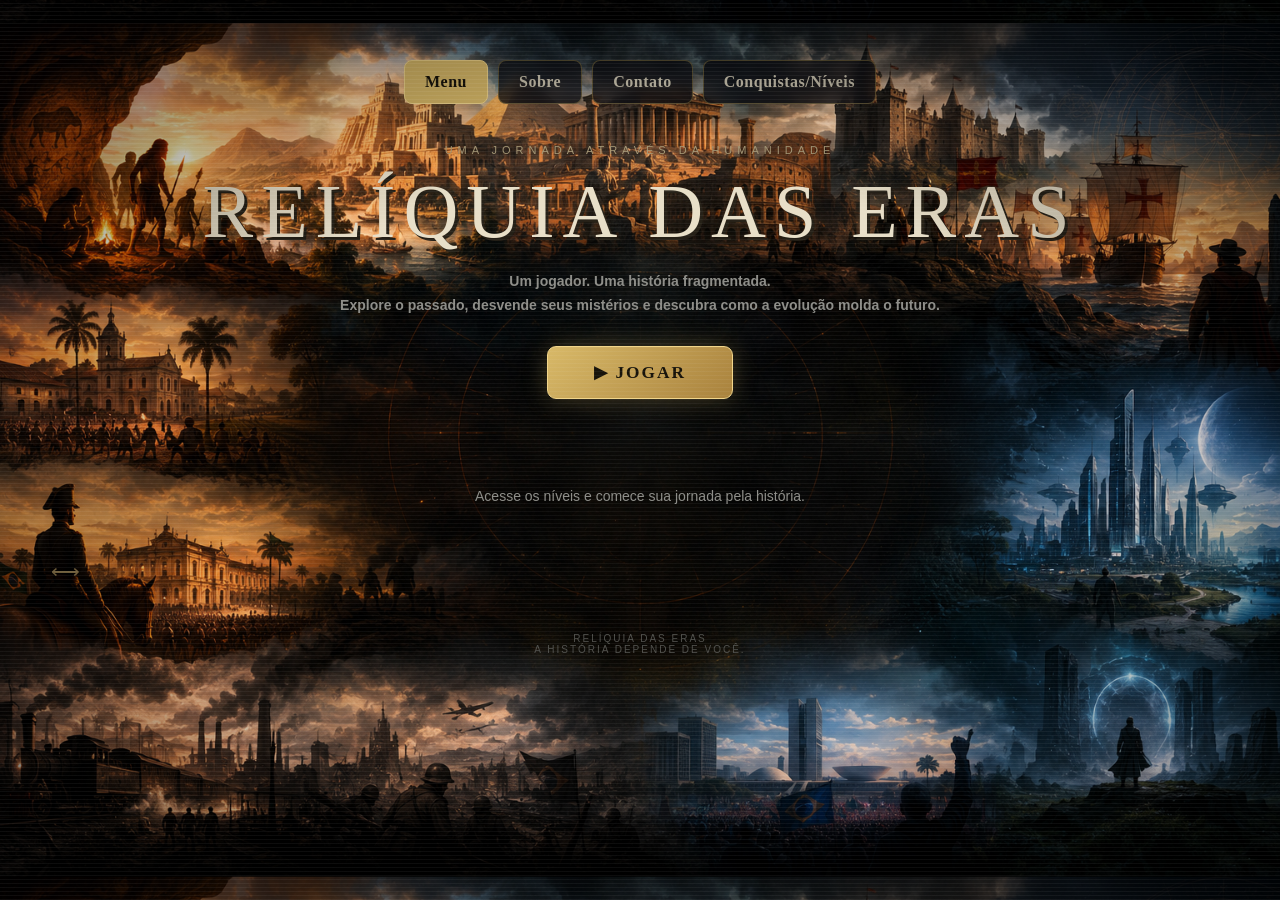
<file: Gabriel Nass e Ântoni/index.html>
<!DOCTYPE html>
<html lang="pt-BR">

<head>

    <meta charset="UTF-8">

    <meta name="viewport" content="width=device-width, initial-scale=1.0">

    <title>RELÍQUIA DAS ERAS</title>

    <link rel="stylesheet" href="neymarcss.css">

</head>


<body>

    <main class="menu">

        <!-- =================================================
             ABAS PRINCIPAIS
        ================================================== -->
        <nav class="abas" aria-label="Navegação principal">
            <button class="aba ativa" type="button" data-aba="menu" aria-selected="true">
                Menu
            </button>
            <button class="aba" type="button" data-aba="sobre" aria-selected="false">
                Sobre
            </button>
            <button class="aba" type="button" data-aba="contato" aria-selected="false">
                Contato
            </button>
            <button class="aba" type="button" data-aba="conquistas" aria-selected="false">
                Conquistas/Níveis
            </button>
        </nav>

        <style>
            /* Abas do menu */
            .abas {
                display: flex;
                justify-content: center;
                align-items: center;
                flex-wrap: wrap;
                gap: 10px;
                margin: 0 auto 30px;
                padding: 10px;
                position: relative;
                z-index: 10;
            }

            .aba {
                appearance: none;
                border: 1px solid rgba(210, 178, 92, 0.35);
                background: rgba(12, 14, 18, 0.78);
                color: #c9c2ae;
                padding: 12px 20px;
                border-radius: 8px;
                font: inherit;
                font-weight: 700;
                letter-spacing: 0.5px;
                cursor: pointer;
                transition: 0.25s ease;
                backdrop-filter: blur(6px);
            }

            .aba:hover {
                color: #f1d58a;
                border-color: rgba(241, 213, 138, 0.75);
                transform: translateY(-2px);
            }

            .aba.ativa {
                color: #17130a;
                background: #d8b968;
                border-color: #f1d58a;
                box-shadow: 0 0 18px rgba(216, 185, 104, 0.25);
            }

            .aba:focus-visible {
                outline: 2px solid #f1d58a;
                outline-offset: 3px;
            }

            .area-jogar {
                text-align: center;
                margin: 28px auto 10px;
            }

            .botao-jogar {
                appearance: none;
                border: 1px solid #f1d58a;
                background: linear-gradient(135deg, #d8b968, #a9823d);
                color: #17130a;
                padding: 15px 46px;
                border-radius: 9px;
                font: inherit;
                font-size: 1.08rem;
                font-weight: 900;
                letter-spacing: 2px;
                cursor: pointer;
                box-shadow: 0 0 24px rgba(216, 185, 104, 0.28);
                transition: transform 0.25s ease, box-shadow 0.25s ease;
            }

            .botao-jogar:hover {
                transform: translateY(-3px) scale(1.02);
                box-shadow: 0 8px 30px rgba(216, 185, 104, 0.4);
            }

            .botao-jogar:focus-visible {
                outline: 2px solid #fff0b5;
                outline-offset: 4px;
            }

            .instrucao-jogar {
                margin-top: 10px;
                color: #aaa79c;
                font-size: 0.9rem;
            }

            .fase.jogo-atual {
                outline: 2px solid #e4c77d;
                outline-offset: 5px;
                box-shadow: 0 0 28px rgba(228, 199, 125, 0.25);
            }

            .painel-aba {
                animation: aparecerAba 0.25s ease;
            }

            .painel-informativo {
                max-width: 900px;
                margin: 0 auto 40px;
                padding: 32px;
                border: 1px solid rgba(210, 178, 92, 0.28);
                border-radius: 14px;
                background: rgba(12, 14, 18, 0.82);
                color: #d8d3c8;
                line-height: 1.7;
                box-shadow: 0 12px 35px rgba(0, 0, 0, 0.25);
            }

            .painel-informativo h2 {
                margin-bottom: 14px;
                color: #e4c77d;
            }

            .painel-informativo p {
                margin-bottom: 12px;
            }

            .lista-conquistas {
                display: grid;
                grid-template-columns: repeat(2, minmax(0, 1fr));
                gap: 14px;
                margin-top: 22px;
            }

            .conquista {
                padding: 16px;
                border: 1px solid rgba(210, 178, 92, 0.2);
                border-radius: 10px;
                background: rgba(255, 255, 255, 0.035);
            }

            .conquista strong {
                display: block;
                color: #e4c77d;
                margin-bottom: 5px;
            }

            @keyframes aparecerAba {
                from {
                    opacity: 0;
                    transform: translateY(6px);
                }
                to {
                    opacity: 1;
                    transform: translateY(0);
                }
            }

            @media (max-width: 600px) {
                .abas {
                    gap: 7px;
                    margin-bottom: 22px;
                }

                .aba {
                    padding: 10px 13px;
                    font-size: 0.9rem;
                }

                .lista-conquistas {
                    grid-template-columns: 1fr;
                }

                .painel-informativo {
                    padding: 22px;
                }

                .botao-jogar {
                    width: min(100%, 280px);
                    padding: 14px 25px;
                }
            }

            @media (prefers-reduced-motion: reduce) {
                .painel-aba,
                .aba {
                    animation: none;
                    transition: none;
                }
            }
        </style>


        <section id="painel-menu" class="painel-aba" data-painel="menu">

        <!-- =================================================
             CABEÇALHO
        ================================================== -->

        <header class="titulo">

            <div class="subtitulo">
                Uma jornada através da humanidade
            </div>

            <h1>
                RELÍQUIA DAS ERAS
            </h1>

            <p>
              <b>  Um jogador. Uma história fragmentada.<br>
Explore o passado, desvende seus mistérios e descubra como a     evolução molda o futuro.
            </b></p>

            <div class="area-jogar">
                <button id="botao-jogar" class="botao-jogar" type="button">
                    ▶ JOGAR
                </button>
                <p class="instrucao-jogar">
                   <br><br><br> Acesse os níveis e comece sua jornada pela história.
                </p>
            </div>

        </header>

            <!-- CONEXÃO -->

            <div class="conexao">
                ⟷
            </div>



        </section>



        <!-- =================================================
             LINHA DO TEMPO
        ================================================== -->

        



        <!-- =================================================
             RODAPÉ
        ================================================== -->

        <footer>

            RELÍQUIA DAS ERAS
            <br>
            A história depende de você.
            

        </footer>

        </section>



        <!-- =================================================
             ABA SOBRE
        ================================================== -->
        <section id="painel-sobre" class="painel-aba painel-informativo" data-painel="sobre" hidden>

            <h2>Sobre o Jogo</h2>
            <p>
                <strong>RELÍQUIA DAS ERAS</strong> é uma jornada através da humanidade.
                Um jogador explora diferentes momentos da história enquanto
                conecta passado e futuro.
            </p>
            
            <p>
                O objetivo é reconstruir a memória da humanidade por meio das
                descobertas feitas ao longo das fases, desde a Pré-História
                até o Futuro.
            </p>
            <p>
                Cada fase representa um período ou transformação importante,
                criando uma linha do tempo que conecta diferentes sociedades,
                tecnologias e acontecimentos.
            </p>

            <h2>Sobre o Projeto</h2>
            <p>&nbsp;&nbsp;&nbsp;&nbsp;&nbsp;&nbsp;&nbsp;&nbsp;A ideia do projeto surgiu de pesquisas e conversas com os professores, em busca de um tema relevante e educativo. 
                Por meio de uma pesquisa com estudantes e professores do IFSC Câmpus Chapecó, percebemos que muitos estudantes têm dificuldade nos conteúdos de História. 
                A pesquisa também permitiu identificar os temas considerados mais difíceis pelos participantes, conforme apresentado no gráfico a seguir:
            </p>
            <img src="gráficopesquisa.png" alt="Gráfico da nossa pesquisa" width="100%">
            <p>
                &nbsp;&nbsp;&nbsp;&nbsp;&nbsp;&nbsp;&nbsp;&nbsp;A partir desse diagnóstico, decidimos criar um jogo que percorre os principais acontecimentos da história da humanidade e torna o aprendizado 
                mais dinâmico, interativo e interessante. Queremos despertar a curiosidade dos jogadores e ajudá-los a entender os processos que formaram a sociedade atual.
            <br>&nbsp;&nbsp;&nbsp;&nbsp;&nbsp;&nbsp;&nbsp;&nbsp;O jogo também responde à proposta da Oficina de Integração II, que tem como eixo <b>Trabalho, Tecnologia e Poder</b>. Ao avançar pelas eras, o jogador acompanha como as tecnologias mudaram as formas de trabalho e as relações de 
            poder entre as sociedades. Esses três conceitos são o fio condutor da narrativa. Com o Relíquia das Eras, buscamos:
            <br>&nbsp;&nbsp;&nbsp;&nbsp;&nbsp;&nbsp;&nbsp;&nbsp;• Articular História, Informática e outras áreas em um único produto, numa perspectiva interdisciplinar e &nbsp;&nbsp;&nbsp;&nbsp;&nbsp;&nbsp;&nbsp;&nbsp;politécnica;
            <br>&nbsp;&nbsp;&nbsp;&nbsp;&nbsp;&nbsp;&nbsp;&nbsp;• Unir teoria e prática, transformando a pesquisa histórica e a pesquisa de campo em um jogo funcional;
            <br>&nbsp;&nbsp;&nbsp;&nbsp;&nbsp;&nbsp;&nbsp;&nbsp;• Produzir um material concreto e audiovisual, com roteiro, arte e programação desenvolvidos pela equipe;
            <br>&nbsp;&nbsp;&nbsp;&nbsp;&nbsp;&nbsp;&nbsp;&nbsp;• vivenciar a iniciação científica, da coleta de dados com colegas e professores até a análise dos resultados.
        </p>
             <b>  <p>Nome dos estudantes: Gabriel B., Vinicius, Ântoni, Eduardo,Gabriel N.</p>
                <p>Módulo 3 IFSC</p>
                <p>Oficina de Integração II: Trabalho, Tecnologia e Poder</p>
                <p>Professores da UC:  Lara Popov Zambiasi Bazzi Oberderfer, Grazielli Vassoler Rutz E Anderson Martins da Silva</p>
            </b> 
            
          
        </section>

        <!-- =================================================
             ABA CONTATO
        ================================================== -->
        <section id="painel-contato" class="painel-aba painel-informativo" data-painel="contato" hidden>
            <h2>Contato</h2>
          
            <p>
                <strong>E-mail:</strong> epochoirde@gmail.com
            </p>
            <p>
                <strong>Equipe:</strong> PuzzleOI
            </p>
            <p>
                <strong>Projeto:</strong> EpochOI
            </p>
        </section>

        <!-- =================================================
             ABA CONQUISTAS / NÍVEIS
        ================================================== -->
        <section id="painel-conquistas" class="painel-aba painel-informativo" data-painel="conquistas" hidden>
            <h2>Conquistas / Níveis</h2>
            <p>
                Conforme os jogadores avançam pela linha do tempo, novas
                conquistas podem ser desbloqueadas.
            </p>

            <section class="fases">


            <!-- =================================================
                 FASE 01
            ================================================== -->

            <article
                class="fase"
                data-periodo="Pré-História"
                data-tema="Primeiros humanos"
            >

                <span class="numero">
                    01
                </span>


                <span class="periodo">
                    Pré-História
                </span>


                <h2>
                    As Primeiras Pegadas
                </h2>


                <p>
                    A humanidade começa sua jornada.
                    Homo sapiens, sobrevivência, migrações,
                    ferramentas, domínio do fogo e o início
                    da sedentarização.
                </p>


                <div class="referencias">

                    <span>
                        Homo sapiens
                    </span>

                    <span>
                        Caçadores-coletores
                    </span>

                    <span>
                        Fogo
                    </span>

                    <span>
                        Pinturas rupestres
                    </span>

                    <span>
                        Agricultura
                    </span>

                    <span>
                        Primeiros assentamentos
                    </span>

                </div>


                <div class="linha"></div>

            </article>



            <!-- =================================================
                 FASE 02
            ================================================== -->

            <article
                class="fase"
                data-periodo="Primeiras Civilizações"
                data-tema="Sociedades organizadas"
            >

                <span class="numero">
                    02
                </span>


                <span class="periodo">
                    Primeiras Civilizações
                </span>


                <h2>
                    O Nascimento das Sociedades
                </h2>


                <p>
                    O surgimento das cidades, da agricultura,
                    da escrita, das leis e das primeiras
                    sociedades urbanas organizadas.
                </p>


                <div class="referencias">

                    <span>
                        Mesopotâmia
                    </span>

                    <span>
                        Sumérios
                    </span>

                    <span>
                        Escrita cuneiforme
                    </span>

                    <span>
                        Cidades-Estado
                    </span>

                    <span>
                        Agricultura
                    </span>

                    <span>
                        Primeiras leis
                    </span>

                </div>


                <div class="linha"></div>

            </article>



            <!-- =================================================
                 FASE 03
            ================================================== -->

            <article
                class="fase"
                data-periodo="Antiguidade"
                data-tema="África, Ásia e Oriente Médio"
            >

                <span class="numero">
                    03
                </span>


                <span class="periodo">
                    Antiguidade
                </span>


                <h2>
                    Entre Continentes
                </h2>


                <p>
                    Grandes sociedades florescem na África,
                    Ásia e Oriente Médio, desenvolvendo
                    religiões, filosofias, sistemas políticos,
                    ciência, arte e escrita.
                </p>


                <div class="referencias">

                    <span>
                        🇪🇬 Egito Antigo
                    </span>

                    <span>
                        𓂀 Hieróglifos
                    </span>

                    <span>
                        🏺 Faraós
                    </span>

                    <span>
                        🇨🇳 China Antiga
                    </span>

                    <span>
                        ☯ Filosofias chinesas
                    </span>

                    <span>
                        🕉 Índia Antiga
                    </span>

                    <span>
                        Hinduísmo
                    </span>

                    <span>
                        Judaísmo
                    </span>

                    <span>
                        Hebreus
                    </span>

                    <span>
                        Impérios Persas
                    </span>

                </div>


                <div class="linha"></div>

            </article>



            <!-- =================================================
                 FASE 04
            ================================================== -->

            <article
                class="fase"
                data-periodo="Idade Média"
                data-tema="Transformações religiosas e sociais"
            >

                <span class="numero">
                    04
                </span>


                <span class="periodo">
                    Idade Média
                </span>


                <h2>
                    Um Mundo em Transformação
                </h2>


                <p>
                    Reinos, impérios, rotas comerciais e
                    diferentes tradições religiosas transformam
                    as sociedades da Europa, África e Ásia.
                </p>


                <div class="referencias">

                    <span>
                        ✝ Cristianismo
                    </span>

                    <span>
                        ✡ Judaísmo
                    </span>

                    <span>
                        ☪ Islamismo
                    </span>

                    <span>
                        Império Bizantino
                    </span>

                    <span>
                        Reinos Africanos
                    </span>

                    <span>
                        China Medieval
                    </span>

                    <span>
                        Mundo Islâmico
                    </span>

                    <span>
                        Feudalismo
                    </span>

                </div>


                <div class="linha"></div>

            </article>



            <!-- =================================================
                 FASE 05
            ================================================== -->

            <article
                class="fase"
                data-periodo="Expansões e Mudanças"
                data-tema="Conexões entre regiões"
            >

                <span class="numero">
                    05
                </span>


                <span class="periodo">
                    Expansões e Mudanças
                </span>


                <h2>
                    Novos Horizontes
                </h2>


                <p>
                    Diferentes povos estabelecem novas conexões
                    através de rotas comerciais, migrações,
                    navegações e intercâmbios culturais.
                </p>


                <div class="referencias">

                    <span>
                        Rotas da Seda
                    </span>

                    <span>
                        Navegações
                    </span>

                    <span>
                        África
                    </span>

                    <span>
                        Ásia
                    </span>

                    <span>
                        Europa
                    </span>

                    <span>
                        Povos das Américas
                    </span>

                    <span>
                        Intercâmbio cultural
                    </span>

                </div>


                <div class="linha"></div>

            </article>



            <!-- =================================================
                 FASE 06
            ================================================== -->

            <article
                class="fase"
                data-periodo="Brasil Colonial"
                data-tema="Povos e colonização"
            >

                <span class="numero">
                    06
                </span>


                <span class="periodo">
                    Brasil Colonial
                </span>


                <h2>
                    Terra em Disputa
                </h2>


                <p>
                    O território que hoje chamamos de Brasil
                    reúne povos originários, colonizadores
                    europeus e populações africanas trazidas
                    pela escravização.
                </p>


                <div class="referencias">

                    <span>
                        🪶 Povos Originários
                    </span>

                    <span>
                        Tupi
                    </span>

                    <span>
                        Guarani
                    </span>

                    <span>
                        Povos Jê
                    </span>

                    <span>
                        Diversidade indígena
                    </span>

                    <span>
                        Portugal
                    </span>

                    <span>
                        África
                    </span>

                    <span>
                        Escravização
                    </span>

                    <span>
                        Engenhos
                    </span>

                    <span>
                        Quilombos
                    </span>

                </div>


                <div class="linha"></div>

            </article>



            <!-- =================================================
                 FASE 07
            ================================================== -->

            <article
                class="fase"
                data-periodo="Brasil Imperial"
                data-tema="Independência e Império"
            >

                <span class="numero">
                    07
                </span>


                <span class="periodo">
                    Brasil Imperial
                </span>


                <h2>
                    Um País se Forma
                </h2>


                <p>
                    A independência do Brasil e a formação do
                    Império são acompanhadas por disputas,
                    transformações sociais e econômicas.
                </p>


                <div class="referencias">

                    <span>
                        Independência
                    </span>

                    <span>
                        Primeiro Reinado
                    </span>

                    <span>
                        Período Regencial
                    </span>

                    <span>
                        Segundo Reinado
                    </span>

                    <span>
                        Café
                    </span>

                    <span>
                        Abolição
                    </span>

                    <span>
                        Imigração
                    </span>

                </div>


                <div class="linha"></div>

            </article>



            <!-- =================================================
                 FASE 08
            ================================================== -->

            <article
                class="fase"
                data-periodo="Revolução Industrial"
                data-tema="Máquinas e fábricas"
            >

                <span class="numero">
                    08
                </span>


                <span class="periodo">
                    Revolução Industrial
                </span>


                <h2>
                    A Era das Máquinas
                </h2>


                <p>
                    Máquinas, fábricas, carvão, ferrovias e
                    novas formas de trabalho transformam
                    profundamente as sociedades.
                </p>


                <div class="referencias">

                    <span>
                        ⚙ Máquina a vapor
                    </span>

                    <span>
                        Carvão
                    </span>

                    <span>
                        Fábricas
                    </span>

                    <span>
                        Ferrovias
                    </span>

                    <span>
                        Urbanização
                    </span>

                    <span>
                        Trabalhadores
                    </span>

                    <span>
                        Movimentos operários
                    </span>

                    <span>
                        Novas tecnologias
                    </span>

                </div>


                <div class="linha"></div>

            </article>



            <!-- =================================================
                 FASE 09
            ================================================== -->

            <article
                class="fase"
                data-periodo="Século XIX"
                data-tema="Imperialismo e nacionalismos"
            >

                <span class="numero">
                    09
                </span>


                <span class="periodo">
                    Século XIX
                </span>


                <h2>
                    Impérios e Nações
                </h2>


                <p>
                    Estados nacionais, industrialização,
                    imperialismo e novas ideias políticas
                    transformam o mundo.
                </p>


                <div class="referencias">

                    <span>
                        Nacionalismos
                    </span>

                    <span>
                        Imperialismo
                    </span>

                    <span>
                        Industrialização
                    </span>

                    <span>
                        Ciência
                    </span>

                    <span>
                        Comunicações
                    </span>

                    <span>
                        Ferrovias
                    </span>

                    <span>
                        Estados nacionais
                    </span>

                </div>


                <div class="linha"></div>

            </article>



            <!-- =================================================
                 FASE 10
            ================================================== -->

            <article
                class="fase"
                data-periodo="Século XX"
                data-tema="Conflitos e transformações"
            >

                <span class="numero">
                    10
                </span>


                <span class="periodo">
                    Século XX
                </span>


                <h2>
                    Um Século em Conflito
                </h2>


                <p>
                    Guerras mundiais, revoluções, movimentos
                    sociais, avanços científicos e tecnológicos
                    transformam a vida humana.
                </p>


                <div class="referencias">

                    <span>
                        Primeira Guerra Mundial
                    </span>

                    <span>
                        Segunda Guerra Mundial
                    </span>

                    <span>
                        Revoluções
                    </span>

                    <span>
                        Descolonização
                    </span>

                    <span>
                        Direitos civis
                    </span>

                    <span>
                        Computadores
                    </span>

                    <span>
                        Corrida espacial
                    </span>

                    <span>
                        Internet
                    </span>

                </div>


                <div class="linha"></div>

            </article>



            <!-- =================================================
                 FASE 11
            ================================================== -->

            <article
                class="fase"
                data-periodo="Brasil Republicano"
                data-tema="Transformações políticas e sociais"
            >

                <span class="numero">
                    11
                </span>


                <span class="periodo">
                    Brasil Republicano
                </span>


                <h2>
                    Um Novo Brasil
                </h2>


                <p>
                    A República brasileira atravessa diferentes
                    períodos políticos e sociais, acompanhada
                    pela urbanização e pela modernização.
                </p>


                <div class="referencias">

                    <span>
                        República
                    </span>

                    <span>
                        Urbanização
                    </span>

                    <span>
                        Industrialização brasileira
                    </span>

                    <span>
                        Movimentos sociais
                    </span>

                    <span>
                        Cultura brasileira
                    </span>

                    <span>
                        Constituição
                    </span>

                    <span>
                        Democracia
                    </span>

                </div>


                <div class="linha"></div>

            </article>



            <!-- =================================================
                 FASE 12 — FUTURO
            ================================================== -->

            <article
                class="fase futuro"
                data-periodo="Futuro"
                data-tema="Consequências e restauração"
            >

                <span class="numero">
                    12
                </span>


                <span class="periodo">
                    Futuro
                </span>


                <h2>
                    Consequências e Restauração
                </h2>


                <p>
                    Os RELÍQUIA DAS ERAS foram espalhados.
                    Cada acontecimento da história deixou uma
                    marca no futuro. Os dois jogadores precisam
                    conectar suas descobertas para reconstruir
                    a memória da humanidade.
                </p>


                <div class="referencias">

                    <span>
                        Fragmentos
                    </span>

                    <span>
                        Memória
                    </span>

                    <span>
                        Tecnologia
                    </span>

                    <span>
                        Consequências
                    </span>

                    <span>
                        Preservação histórica
                    </span>

                    <span>
                        Futuro da humanidade
                    </span>

                </div>


                <div class="linha"></div>

            </article>


        </section>
        </section>

        <script>
            (() => {
                const abas = document.querySelectorAll(".aba");
                const paineis = document.querySelectorAll("[data-painel]");

                function abrirAba(nome) {
                    abas.forEach((aba) => {
                        const ativa = aba.dataset.aba === nome;
                        aba.classList.toggle("ativa", ativa);
                        aba.setAttribute("aria-selected", ativa ? "true" : "false");
                    });

                    paineis.forEach((painel) => {
                        painel.hidden = painel.dataset.painel !== nome;
                    });
                }

                abas.forEach((aba) => {
                    aba.addEventListener("click", () => abrirAba(aba.dataset.aba));
                });

                const botaoJogar = document.getElementById("botao-jogar");
                const primeiraFase = document.querySelector(".fase");

                if (botaoJogar && primeiraFase) {
                    botaoJogar.addEventListener("click", () => {
                        abrirAba("conquistas");
                        primeiraFase.classList.add("jogo-atual");
                        primeiraFase.scrollIntoView({
                            behavior: "smooth",
                            block: "center"
                        });

                        setTimeout(() => {
                            primeiraFase.classList.remove("jogo-atual");
                        }, 1800);
                    });
                }
            })();
        </script>

    </main>


</body>

</html>
</file>
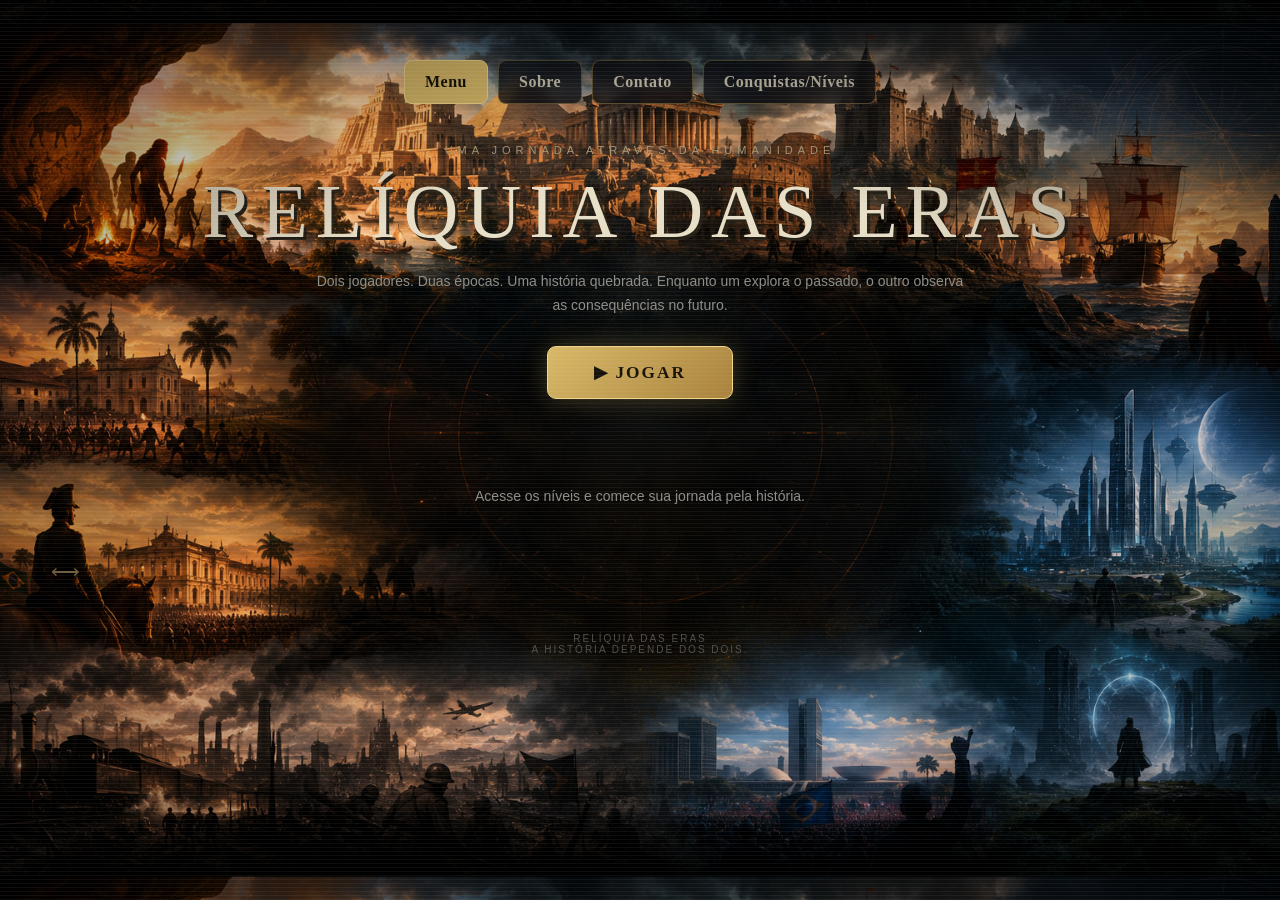
<file: SiteOI2/index.html>
<!DOCTYPE html>
<html lang="pt-BR">

<head>

    <meta charset="UTF-8">

    <meta name="viewport" content="width=device-width, initial-scale=1.0">

    <title>RELÍQUIA DAS ERAS</title>

    <link rel="stylesheet" href="neymarcss.css">

</head>


<body>

    <main class="menu">

        <!-- =================================================
             ABAS PRINCIPAIS
        ================================================== -->
        <nav class="abas" aria-label="Navegação principal">
            <button class="aba ativa" type="button" data-aba="menu" aria-selected="true">
                Menu
            </button>
            <button class="aba" type="button" data-aba="sobre" aria-selected="false">
                Sobre
            </button>
            <button class="aba" type="button" data-aba="contato" aria-selected="false">
                Contato
            </button>
            <button class="aba" type="button" data-aba="conquistas" aria-selected="false">
                Conquistas/Níveis
            </button>
        </nav>

        <style>
            /* Abas do menu */
            .abas {
                display: flex;
                justify-content: center;
                align-items: center;
                flex-wrap: wrap;
                gap: 10px;
                margin: 0 auto 30px;
                padding: 10px;
                position: relative;
                z-index: 10;
            }

            .aba {
                appearance: none;
                border: 1px solid rgba(210, 178, 92, 0.35);
                background: rgba(12, 14, 18, 0.78);
                color: #c9c2ae;
                padding: 12px 20px;
                border-radius: 8px;
                font: inherit;
                font-weight: 700;
                letter-spacing: 0.5px;
                cursor: pointer;
                transition: 0.25s ease;
                backdrop-filter: blur(6px);
            }

            .aba:hover {
                color: #f1d58a;
                border-color: rgba(241, 213, 138, 0.75);
                transform: translateY(-2px);
            }

            .aba.ativa {
                color: #17130a;
                background: #d8b968;
                border-color: #f1d58a;
                box-shadow: 0 0 18px rgba(216, 185, 104, 0.25);
            }

            .aba:focus-visible {
                outline: 2px solid #f1d58a;
                outline-offset: 3px;
            }

            .area-jogar {
                text-align: center;
                margin: 28px auto 10px;
            }

            .botao-jogar {
                appearance: none;
                border: 1px solid #f1d58a;
                background: linear-gradient(135deg, #d8b968, #a9823d);
                color: #17130a;
                padding: 15px 46px;
                border-radius: 9px;
                font: inherit;
                font-size: 1.08rem;
                font-weight: 900;
                letter-spacing: 2px;
                cursor: pointer;
                box-shadow: 0 0 24px rgba(216, 185, 104, 0.28);
                transition: transform 0.25s ease, box-shadow 0.25s ease;
            }

            .botao-jogar:hover {
                transform: translateY(-3px) scale(1.02);
                box-shadow: 0 8px 30px rgba(216, 185, 104, 0.4);
            }

            .botao-jogar:focus-visible {
                outline: 2px solid #fff0b5;
                outline-offset: 4px;
            }

            .instrucao-jogar {
                margin-top: 10px;
                color: #aaa79c;
                font-size: 0.9rem;
            }

            .fase.jogo-atual {
                outline: 2px solid #e4c77d;
                outline-offset: 5px;
                box-shadow: 0 0 28px rgba(228, 199, 125, 0.25);
            }

            .painel-aba {
                animation: aparecerAba 0.25s ease;
            }

            .painel-informativo {
                max-width: 900px;
                margin: 0 auto 40px;
                padding: 32px;
                border: 1px solid rgba(210, 178, 92, 0.28);
                border-radius: 14px;
                background: rgba(12, 14, 18, 0.82);
                color: #d8d3c8;
                line-height: 1.7;
                box-shadow: 0 12px 35px rgba(0, 0, 0, 0.25);
            }

            .painel-informativo h2 {
                margin-bottom: 14px;
                color: #e4c77d;
            }

            .painel-informativo p {
                margin-bottom: 12px;
            }

            .lista-conquistas {
                display: grid;
                grid-template-columns: repeat(2, minmax(0, 1fr));
                gap: 14px;
                margin-top: 22px;
            }

            .conquista {
                padding: 16px;
                border: 1px solid rgba(210, 178, 92, 0.2);
                border-radius: 10px;
                background: rgba(255, 255, 255, 0.035);
            }

            .conquista strong {
                display: block;
                color: #e4c77d;
                margin-bottom: 5px;
            }

            @keyframes aparecerAba {
                from {
                    opacity: 0;
                    transform: translateY(6px);
                }
                to {
                    opacity: 1;
                    transform: translateY(0);
                }
            }

            @media (max-width: 600px) {
                .abas {
                    gap: 7px;
                    margin-bottom: 22px;
                }

                .aba {
                    padding: 10px 13px;
                    font-size: 0.9rem;
                }

                .lista-conquistas {
                    grid-template-columns: 1fr;
                }

                .painel-informativo {
                    padding: 22px;
                }

                .botao-jogar {
                    width: min(100%, 280px);
                    padding: 14px 25px;
                }
            }

            @media (prefers-reduced-motion: reduce) {
                .painel-aba,
                .aba {
                    animation: none;
                    transition: none;
                }
            }
        </style>


        <section id="painel-menu" class="painel-aba" data-painel="menu">

        <!-- =================================================
             CABEÇALHO
        ================================================== -->

        <header class="titulo">

            <div class="subtitulo">
                Uma jornada através da humanidade
            </div>

            <h1>
                RELÍQUIA DAS ERAS
            </h1>

            <p>
                Dois jogadores. Duas épocas. Uma história quebrada.
                Enquanto um explora o passado, o outro observa as
                consequências no futuro.
            </p>

            <div class="area-jogar">
                <button id="botao-jogar" class="botao-jogar" type="button">
                    ▶ JOGAR
                </button>
                <p class="instrucao-jogar">
                   <br><br><br> Acesse os níveis e comece sua jornada pela história.
                </p>
            </div>

        </header>

            <!-- CONEXÃO -->

            <div class="conexao">
                ⟷
            </div>



        </section>



        <!-- =================================================
             LINHA DO TEMPO
        ================================================== -->

        



        <!-- =================================================
             RODAPÉ
        ================================================== -->

        <footer>

            RELÍQUIA DAS ERAS
            <br>

            A história depende dos dois.

        </footer>

        </section>



        <!-- =================================================
             ABA SOBRE
        ================================================== -->
        <section id="painel-sobre" class="painel-aba painel-informativo" data-painel="sobre" hidden>

            <h2>Sobre o Jogo</h2>
            <p>
                <strong>RELÍQUIA DAS ERAS</strong> é uma jornada através da humanidade.
                Um jogador explora diferentes momentos da história enquanto
                conecta passado e futuro.
            </p>
            
            <p>
                O objetivo é reconstruir a memória da humanidade por meio das
                descobertas feitas ao longo das fases, desde a Pré-História
                até o Futuro.
            </p>
            <p>
                Cada fase representa um período ou transformação importante,
                criando uma linha do tempo que conecta diferentes sociedades,
                tecnologias e acontecimentos.
            </p>

            <h2>Sobre o Projeto</h2>
            <p>&nbsp;&nbsp;&nbsp;&nbsp;&nbsp;&nbsp;&nbsp;&nbsp;A ideia do projeto surgiu de pesquisas e conversas com os professores, em busca de um tema relevante e educativo. 
                Por meio de uma pesquisa com estudantes e professores do IFSC Câmpus Chapecó, percebemos que muitos estudantes têm dificuldade nos conteúdos de História. 
                A pesquisa também permitiu identificar os temas considerados mais difíceis pelos participantes, conforme apresentado no gráfico a seguir:
            </p>
            <img src="gráficopesquisa.png" alt="Gráfico da nossa pesquisa" width="100%">
            <p>
                &nbsp;&nbsp;&nbsp;&nbsp;&nbsp;&nbsp;&nbsp;&nbsp;A partir desse diagnóstico, decidimos criar um jogo que percorre os principais acontecimentos da história da humanidade e torna o aprendizado 
                mais dinâmico, interativo e interessante. Queremos despertar a curiosidade dos jogadores e ajudá-los a entender os processos que formaram a sociedade atual.
            <br>&nbsp;&nbsp;&nbsp;&nbsp;&nbsp;&nbsp;&nbsp;&nbsp;O jogo também responde à proposta da Oficina de Integração II, que tem como eixo <b>Trabalho, Tecnologia e Poder</b>. Ao avançar pelas eras, o jogador acompanha como as tecnologias mudaram as formas de trabalho e as relações de 
            poder entre as sociedades. Esses três conceitos são o fio condutor da narrativa. Com o Relíquia das Eras, buscamos:
            <br>&nbsp;&nbsp;&nbsp;&nbsp;&nbsp;&nbsp;&nbsp;&nbsp;• Articular História, Informática e outras áreas em um único produto, numa perspectiva interdisciplinar e &nbsp;&nbsp;&nbsp;&nbsp;&nbsp;&nbsp;&nbsp;&nbsp;politécnica;
            <br>&nbsp;&nbsp;&nbsp;&nbsp;&nbsp;&nbsp;&nbsp;&nbsp;• Unir teoria e prática, transformando a pesquisa histórica e a pesquisa de campo em um jogo funcional;
            <br>&nbsp;&nbsp;&nbsp;&nbsp;&nbsp;&nbsp;&nbsp;&nbsp;• Produzir um material concreto e audiovisual, com roteiro, arte e programação desenvolvidos pela equipe;
            <br>&nbsp;&nbsp;&nbsp;&nbsp;&nbsp;&nbsp;&nbsp;&nbsp;• vivenciar a iniciação científica, da coleta de dados com colegas e professores até a análise dos resultados.
        </p>
             <b>  <p>Nome dos estudantes: Gabriel B., Vinicius, Ântoni, Eduardo,Gabriel N.</p>
                <p>Módulo 3 IFSC</p>
                <p>Oficina de Integração II: Trabalho, Tecnologia e Poder</p>
                <p>Professores da UC: </p>
            </b> 
            
          
        </section>

        <!-- =================================================
             ABA CONTATO
        ================================================== -->
        <section id="painel-contato" class="painel-aba painel-informativo" data-painel="contato" hidden>
            <h2>Contato</h2>
          
            <p>
                <strong>E-mail:</strong> epochoirde@gmail.com
            </p>
            <p>
                <strong>Equipe:</strong> PuzzleOI
            </p>
            <p>
                <strong>Projeto:</strong> EpochOI
            </p>
        </section>

        <!-- =================================================
             ABA CONQUISTAS / NÍVEIS
        ================================================== -->
        <section id="painel-conquistas" class="painel-aba painel-informativo" data-painel="conquistas" hidden>
            <h2>Conquistas / Níveis</h2>
            <p>
                Conforme os jogadores avançam pela linha do tempo, novas
                conquistas podem ser desbloqueadas.
            </p>

            <section class="fases">


            <!-- =================================================
                 FASE 01
            ================================================== -->

            <article
                class="fase"
                data-periodo="Pré-História"
                data-tema="Primeiros humanos"
            >

                <span class="numero">
                    01
                </span>


                <span class="periodo">
                    Pré-História
                </span>


                <h2>
                    As Primeiras Pegadas
                </h2>


                <p>
                    A humanidade começa sua jornada.
                    Homo sapiens, sobrevivência, migrações,
                    ferramentas, domínio do fogo e o início
                    da sedentarização.
                </p>


                <div class="referencias">

                    <span>
                        Homo sapiens
                    </span>

                    <span>
                        Caçadores-coletores
                    </span>

                    <span>
                        Fogo
                    </span>

                    <span>
                        Pinturas rupestres
                    </span>

                    <span>
                        Agricultura
                    </span>

                    <span>
                        Primeiros assentamentos
                    </span>

                </div>


                <div class="linha"></div>

            </article>



            <!-- =================================================
                 FASE 02
            ================================================== -->

            <article
                class="fase"
                data-periodo="Primeiras Civilizações"
                data-tema="Sociedades organizadas"
            >

                <span class="numero">
                    02
                </span>


                <span class="periodo">
                    Primeiras Civilizações
                </span>


                <h2>
                    O Nascimento das Sociedades
                </h2>


                <p>
                    O surgimento das cidades, da agricultura,
                    da escrita, das leis e das primeiras
                    sociedades urbanas organizadas.
                </p>


                <div class="referencias">

                    <span>
                        Mesopotâmia
                    </span>

                    <span>
                        Sumérios
                    </span>

                    <span>
                        Escrita cuneiforme
                    </span>

                    <span>
                        Cidades-Estado
                    </span>

                    <span>
                        Agricultura
                    </span>

                    <span>
                        Primeiras leis
                    </span>

                </div>


                <div class="linha"></div>

            </article>



            <!-- =================================================
                 FASE 03
            ================================================== -->

            <article
                class="fase"
                data-periodo="Antiguidade"
                data-tema="África, Ásia e Oriente Médio"
            >

                <span class="numero">
                    03
                </span>


                <span class="periodo">
                    Antiguidade
                </span>


                <h2>
                    Entre Continentes
                </h2>


                <p>
                    Grandes sociedades florescem na África,
                    Ásia e Oriente Médio, desenvolvendo
                    religiões, filosofias, sistemas políticos,
                    ciência, arte e escrita.
                </p>


                <div class="referencias">

                    <span>
                        🇪🇬 Egito Antigo
                    </span>

                    <span>
                        𓂀 Hieróglifos
                    </span>

                    <span>
                        🏺 Faraós
                    </span>

                    <span>
                        🇨🇳 China Antiga
                    </span>

                    <span>
                        ☯ Filosofias chinesas
                    </span>

                    <span>
                        🕉 Índia Antiga
                    </span>

                    <span>
                        Hinduísmo
                    </span>

                    <span>
                        Judaísmo
                    </span>

                    <span>
                        Hebreus
                    </span>

                    <span>
                        Impérios Persas
                    </span>

                </div>


                <div class="linha"></div>

            </article>



            <!-- =================================================
                 FASE 04
            ================================================== -->

            <article
                class="fase"
                data-periodo="Idade Média"
                data-tema="Transformações religiosas e sociais"
            >

                <span class="numero">
                    04
                </span>


                <span class="periodo">
                    Idade Média
                </span>


                <h2>
                    Um Mundo em Transformação
                </h2>


                <p>
                    Reinos, impérios, rotas comerciais e
                    diferentes tradições religiosas transformam
                    as sociedades da Europa, África e Ásia.
                </p>


                <div class="referencias">

                    <span>
                        ✝ Cristianismo
                    </span>

                    <span>
                        ✡ Judaísmo
                    </span>

                    <span>
                        ☪ Islamismo
                    </span>

                    <span>
                        Império Bizantino
                    </span>

                    <span>
                        Reinos Africanos
                    </span>

                    <span>
                        China Medieval
                    </span>

                    <span>
                        Mundo Islâmico
                    </span>

                    <span>
                        Feudalismo
                    </span>

                </div>


                <div class="linha"></div>

            </article>



            <!-- =================================================
                 FASE 05
            ================================================== -->

            <article
                class="fase"
                data-periodo="Expansões e Mudanças"
                data-tema="Conexões entre regiões"
            >

                <span class="numero">
                    05
                </span>


                <span class="periodo">
                    Expansões e Mudanças
                </span>


                <h2>
                    Novos Horizontes
                </h2>


                <p>
                    Diferentes povos estabelecem novas conexões
                    através de rotas comerciais, migrações,
                    navegações e intercâmbios culturais.
                </p>


                <div class="referencias">

                    <span>
                        Rotas da Seda
                    </span>

                    <span>
                        Navegações
                    </span>

                    <span>
                        África
                    </span>

                    <span>
                        Ásia
                    </span>

                    <span>
                        Europa
                    </span>

                    <span>
                        Povos das Américas
                    </span>

                    <span>
                        Intercâmbio cultural
                    </span>

                </div>


                <div class="linha"></div>

            </article>



            <!-- =================================================
                 FASE 06
            ================================================== -->

            <article
                class="fase"
                data-periodo="Brasil Colonial"
                data-tema="Povos e colonização"
            >

                <span class="numero">
                    06
                </span>


                <span class="periodo">
                    Brasil Colonial
                </span>


                <h2>
                    Terra em Disputa
                </h2>


                <p>
                    O território que hoje chamamos de Brasil
                    reúne povos originários, colonizadores
                    europeus e populações africanas trazidas
                    pela escravização.
                </p>


                <div class="referencias">

                    <span>
                        🪶 Povos Originários
                    </span>

                    <span>
                        Tupi
                    </span>

                    <span>
                        Guarani
                    </span>

                    <span>
                        Povos Jê
                    </span>

                    <span>
                        Diversidade indígena
                    </span>

                    <span>
                        Portugal
                    </span>

                    <span>
                        África
                    </span>

                    <span>
                        Escravização
                    </span>

                    <span>
                        Engenhos
                    </span>

                    <span>
                        Quilombos
                    </span>

                </div>


                <div class="linha"></div>

            </article>



            <!-- =================================================
                 FASE 07
            ================================================== -->

            <article
                class="fase"
                data-periodo="Brasil Imperial"
                data-tema="Independência e Império"
            >

                <span class="numero">
                    07
                </span>


                <span class="periodo">
                    Brasil Imperial
                </span>


                <h2>
                    Um País se Forma
                </h2>


                <p>
                    A independência do Brasil e a formação do
                    Império são acompanhadas por disputas,
                    transformações sociais e econômicas.
                </p>


                <div class="referencias">

                    <span>
                        Independência
                    </span>

                    <span>
                        Primeiro Reinado
                    </span>

                    <span>
                        Período Regencial
                    </span>

                    <span>
                        Segundo Reinado
                    </span>

                    <span>
                        Café
                    </span>

                    <span>
                        Abolição
                    </span>

                    <span>
                        Imigração
                    </span>

                </div>


                <div class="linha"></div>

            </article>



            <!-- =================================================
                 FASE 08
            ================================================== -->

            <article
                class="fase"
                data-periodo="Revolução Industrial"
                data-tema="Máquinas e fábricas"
            >

                <span class="numero">
                    08
                </span>


                <span class="periodo">
                    Revolução Industrial
                </span>


                <h2>
                    A Era das Máquinas
                </h2>


                <p>
                    Máquinas, fábricas, carvão, ferrovias e
                    novas formas de trabalho transformam
                    profundamente as sociedades.
                </p>


                <div class="referencias">

                    <span>
                        ⚙ Máquina a vapor
                    </span>

                    <span>
                        Carvão
                    </span>

                    <span>
                        Fábricas
                    </span>

                    <span>
                        Ferrovias
                    </span>

                    <span>
                        Urbanização
                    </span>

                    <span>
                        Trabalhadores
                    </span>

                    <span>
                        Movimentos operários
                    </span>

                    <span>
                        Novas tecnologias
                    </span>

                </div>


                <div class="linha"></div>

            </article>



            <!-- =================================================
                 FASE 09
            ================================================== -->

            <article
                class="fase"
                data-periodo="Século XIX"
                data-tema="Imperialismo e nacionalismos"
            >

                <span class="numero">
                    09
                </span>


                <span class="periodo">
                    Século XIX
                </span>


                <h2>
                    Impérios e Nações
                </h2>


                <p>
                    Estados nacionais, industrialização,
                    imperialismo e novas ideias políticas
                    transformam o mundo.
                </p>


                <div class="referencias">

                    <span>
                        Nacionalismos
                    </span>

                    <span>
                        Imperialismo
                    </span>

                    <span>
                        Industrialização
                    </span>

                    <span>
                        Ciência
                    </span>

                    <span>
                        Comunicações
                    </span>

                    <span>
                        Ferrovias
                    </span>

                    <span>
                        Estados nacionais
                    </span>

                </div>


                <div class="linha"></div>

            </article>



            <!-- =================================================
                 FASE 10
            ================================================== -->

            <article
                class="fase"
                data-periodo="Século XX"
                data-tema="Conflitos e transformações"
            >

                <span class="numero">
                    10
                </span>


                <span class="periodo">
                    Século XX
                </span>


                <h2>
                    Um Século em Conflito
                </h2>


                <p>
                    Guerras mundiais, revoluções, movimentos
                    sociais, avanços científicos e tecnológicos
                    transformam a vida humana.
                </p>


                <div class="referencias">

                    <span>
                        Primeira Guerra Mundial
                    </span>

                    <span>
                        Segunda Guerra Mundial
                    </span>

                    <span>
                        Revoluções
                    </span>

                    <span>
                        Descolonização
                    </span>

                    <span>
                        Direitos civis
                    </span>

                    <span>
                        Computadores
                    </span>

                    <span>
                        Corrida espacial
                    </span>

                    <span>
                        Internet
                    </span>

                </div>


                <div class="linha"></div>

            </article>



            <!-- =================================================
                 FASE 11
            ================================================== -->

            <article
                class="fase"
                data-periodo="Brasil Republicano"
                data-tema="Transformações políticas e sociais"
            >

                <span class="numero">
                    11
                </span>


                <span class="periodo">
                    Brasil Republicano
                </span>


                <h2>
                    Um Novo Brasil
                </h2>


                <p>
                    A República brasileira atravessa diferentes
                    períodos políticos e sociais, acompanhada
                    pela urbanização e pela modernização.
                </p>


                <div class="referencias">

                    <span>
                        República
                    </span>

                    <span>
                        Urbanização
                    </span>

                    <span>
                        Industrialização brasileira
                    </span>

                    <span>
                        Movimentos sociais
                    </span>

                    <span>
                        Cultura brasileira
                    </span>

                    <span>
                        Constituição
                    </span>

                    <span>
                        Democracia
                    </span>

                </div>


                <div class="linha"></div>

            </article>



            <!-- =================================================
                 FASE 12 — FUTURO
            ================================================== -->

            <article
                class="fase futuro"
                data-periodo="Futuro"
                data-tema="Consequências e restauração"
            >

                <span class="numero">
                    12
                </span>


                <span class="periodo">
                    Futuro
                </span>


                <h2>
                    Consequências e Restauração
                </h2>


                <p>
                    Os RELÍQUIA DAS ERAS foram espalhados.
                    Cada acontecimento da história deixou uma
                    marca no futuro. Os dois jogadores precisam
                    conectar suas descobertas para reconstruir
                    a memória da humanidade.
                </p>


                <div class="referencias">

                    <span>
                        Fragmentos
                    </span>

                    <span>
                        Memória
                    </span>

                    <span>
                        Tecnologia
                    </span>

                    <span>
                        Consequências
                    </span>

                    <span>
                        Preservação histórica
                    </span>

                    <span>
                        Futuro da humanidade
                    </span>

                </div>


                <div class="linha"></div>

            </article>


        </section>
        </section>

        <script>
            (() => {
                const abas = document.querySelectorAll(".aba");
                const paineis = document.querySelectorAll("[data-painel]");

                function abrirAba(nome) {
                    abas.forEach((aba) => {
                        const ativa = aba.dataset.aba === nome;
                        aba.classList.toggle("ativa", ativa);
                        aba.setAttribute("aria-selected", ativa ? "true" : "false");
                    });

                    paineis.forEach((painel) => {
                        painel.hidden = painel.dataset.painel !== nome;
                    });
                }

                abas.forEach((aba) => {
                    aba.addEventListener("click", () => abrirAba(aba.dataset.aba));
                });

                const botaoJogar = document.getElementById("botao-jogar");
                const primeiraFase = document.querySelector(".fase");

                if (botaoJogar && primeiraFase) {
                    botaoJogar.addEventListener("click", () => {
                        abrirAba("conquistas");
                        primeiraFase.classList.add("jogo-atual");
                        primeiraFase.scrollIntoView({
                            behavior: "smooth",
                            block: "center"
                        });

                        setTimeout(() => {
                            primeiraFase.classList.remove("jogo-atual");
                        }, 1800);
                    });
                }
            })();
        </script>

    </main>


</body>

</html>
</file>
<file: Gabriel Nass e Ântoni/neymarcss.css>
/* =========================================================
   FRAGMENTOS DO TEMPO
   MENU PRINCIPAL
   Referências visuais à História da Humanidade
========================================================= */


/* =========================================================
   CONFIGURAÇÕES GERAIS
========================================================= */

* {
    margin: 0;
    padding: 0;
    box-sizing: border-box;
}

html {
    scroll-behavior: smooth;
}

body {
    min-height: 100vh;

    font-family: Georgia, "Times New Roman", serif;

    color: #eeeeee;

    background:
        radial-gradient(
            circle at 50% 20%,
            rgba(116, 93, 51, 0.13),
            transparent 35%
        ),
        linear-gradient(
            135deg,
            #080a0b,
            #15120d 45%,
            #090a0b
        );

    overflow-x: hidden;
    background-image: url(menuRDE.png);
    background-size: 100% auto; 
    background-position: center;
}


/* =========================================================
   TEXTURA DO TEMPO
========================================================= */

body::before {
    content: "";

    position: fixed;

    inset: 0;

    pointer-events: none;

    z-index: 100;

    opacity: 0.07;

    background-image:
        repeating-linear-gradient(
            0deg,
            rgba(255,255,255,.7) 0px,
            rgba(255,255,255,.7) 1px,
            transparent 1px,
            transparent 4px
        );
}


/* =========================================================
   EFEITO DE VIGNETTE
========================================================= */

body::after {
    content: "";

    position: fixed;

    inset: 0;

    pointer-events: none;

    z-index: 99;

    background:
        radial-gradient(
            ellipse at center,
            transparent 45%,
            rgba(0,0,0,.65) 100%
        );
}


/* =========================================================
   MENU
========================================================= */

.menu {
    position: relative;

    width: min(1200px, 92%);

    margin: auto;

    padding: 50px 0 70px;

    z-index: 2;
}


/* =========================================================
   TÍTULO
========================================================= */

.titulo {
    text-align: center;

    margin-bottom: 50px;
}

.subtitulo {
    color: #a99b78;

    letter-spacing: 5px;

    text-transform: uppercase;

    font-family: Arial, sans-serif;

    font-size: 11px;
}

.titulo h1 {
    margin-top: 12px;

    font-size: clamp(42px, 7vw, 76px);

    font-weight: normal;

    letter-spacing: 8px;

    color: #e8dfc8;

    text-shadow:
        0 0 20px rgba(205,170,90,.15),
        3px 3px 0 #211d16;
}

.titulo p {
    max-width: 650px;

    margin: 15px auto 0;

    color: #8d8d88;

    font-family: Arial, sans-serif;

    font-size: 14px;

    line-height: 1.7;
}


/* =========================================================
   JOGADORES
========================================================= */

.jogadores {
    display: flex;

    align-items: center;

    justify-content: center;

    gap: 25px;

    margin-bottom: 45px;
}

.jogador {
    position: relative;

    display: flex;

    align-items: center;

    gap: 12px;

    padding: 12px 20px;

    border: 1px solid #39342b;

    background:
        linear-gradient(
            135deg,
            rgba(35,32,27,.9),
            rgba(12,12,11,.9)
        );

    box-shadow:
        0 10px 30px rgba(0,0,0,.25);
}

.icone {
    width: 34px;
    height: 34px;

    display: grid;

    place-items: center;

    border: 1px solid #81704d;

    color: #cdbb8d;

    font-size: 18px;
}

.jogador strong {
    display: block;

    font-family: Arial, sans-serif;

    font-size: 11px;

    text-transform: uppercase;

    letter-spacing: 2px;

    color: #c8b88e;
}

.jogador span {
    font-size: 12px;

    color: #777;
}

.conexao {
    color: #927b4e;

    font-size: 20px;

    animation: pulsar 2.5s infinite;
}

@keyframes pulsar {

    0%, 100% {
        opacity: .45;
    }

    50% {
        opacity: 1;
    }
}


/* =========================================================
   LINHA DO TEMPO
========================================================= */

.fases {
    position: relative;

    display: grid;

    grid-template-columns: repeat(3, 1fr);

    gap: 15px;
}


/*
   Linha temporal passando por trás dos cartões.
*/

.fases::before {
    content: "";

    position: absolute;

    left: 50%;

    top: 0;

    bottom: 0;

    width: 1px;

    background:
        linear-gradient(
            to bottom,
            transparent,
            #665637 10%,
            #665637 90%,
            transparent
        );

    opacity: .15;

    pointer-events: none;
}


/* =========================================================
   CARTÕES
========================================================= */

.fase {
    position: relative;

    min-height: 210px;

    padding: 25px;

    overflow: hidden;

    border: 1px solid #34312b;

    background:
        linear-gradient(
            145deg,
            rgba(35,32,27,.97),
            rgba(16,16,15,.97)
        );

    cursor: pointer;

    transition:
        transform .3s ease,
        border-color .3s ease,
        box-shadow .3s ease,
        background .3s ease;
}


/* brilho interno */

.fase::before {
    content: "";

    position: absolute;

    inset: 0;

    pointer-events: none;

    background:
        radial-gradient(
            circle at 80% 20%,
            rgba(196,164,100,.08),
            transparent 35%
        );
}


/* Hover */

.fase:hover {
    transform: translateY(-6px);

    border-color: #927b4e;

    box-shadow:
        0 15px 35px rgba(0,0,0,.4),
        0 0 25px rgba(155,125,68,.08);
}


/* =========================================================
   NÚMERO
========================================================= */

.numero {
    position: absolute;

    top: 12px;

    right: 18px;

    font-family: Arial, sans-serif;

    font-size: 42px;

    font-weight: bold;

    color: rgba(185,158,101,.10);
}


/* =========================================================
   PERÍODO
========================================================= */

.fase .periodo {
    color: #a9956c;

    font-family: Arial, sans-serif;

    font-size: 10px;

    font-weight: bold;

    letter-spacing: 2px;

    text-transform: uppercase;
}


/* =========================================================
   TÍTULO
========================================================= */

.fase h2 {
    position: relative;

    margin-top: 10px;

    color: #ddd4bf;

    font-size: 21px;

    font-weight: normal;
}


/* =========================================================
   DESCRIÇÃO
========================================================= */

.fase p {
    position: relative;

    margin-top: 10px;

    max-width: 400px;

    color: #777872;

    font-family: Arial, sans-serif;

    font-size: 13px;

    line-height: 1.55;
}


/* =========================================================
   LINHA DECORATIVA
========================================================= */

.linha {
    width: 35px;

    height: 1px;

    margin-top: 20px;

    background: #806d48;

    transition: width .3s ease;
}

.fase:hover .linha {
    width: 90px;
}


/* =========================================================
   REFERÊNCIAS HISTÓRICAS
=========================================================

   Os pseudo-elementos abaixo criam pequenos símbolos
   relacionados ao período histórico de cada fase.

========================================================= */


/* =========================================================
   01 — PRIMEIROS HUMANOS
   Homo sapiens / Pré-História
========================================================= */

.fase:nth-child(1)::after {
    content: "◉  ◌  ◉";

    position: absolute;

    right: 20px;

    bottom: 18px;

    color: rgba(177,143,82,.18);

    font-size: 20px;

    letter-spacing: 5px;
}


/* =========================================================
   02 — PRIMEIRAS CIVILIZAÇÕES
   Escrita / agricultura / cidades
========================================================= */

.fase:nth-child(2)::after {
    content: "𒀭  ▦  𓂀";

    position: absolute;

    right: 18px;

    bottom: 15px;

    color: rgba(177,143,82,.20);

    font-size: 21px;

    letter-spacing: 5px;
}


/* =========================================================
   03 — ANTIGUIDADE
   Egito / China / Índia / Oriente Médio
========================================================= */

.fase:nth-child(3) {
    background:
        linear-gradient(
            145deg,
            rgba(54,43,28,.96),
            rgba(18,16,13,.98)
        );
}

.fase:nth-child(3)::after {
    content: "𓂀   ☯   ॐ";

    position: absolute;

    right: 20px;

    bottom: 15px;

    color: rgba(201,166,92,.28);

    font-size: 25px;

    letter-spacing: 8px;
}


/* =========================================================
   04 — IDADE MÉDIA
   Cristianismo / Judaísmo / Islamismo
========================================================= */

.fase:nth-child(4) {
    background:
        linear-gradient(
            145deg,
            rgba(34,31,37,.97),
            rgba(15,14,17,.98)
        );
}

.fase:nth-child(4)::after {
    content: "✝   ✡   ☪";

    position: absolute;

    right: 20px;

    bottom: 15px;

    color: rgba(170,155,126,.25);

    font-size: 23px;

    letter-spacing: 8px;
}


/* =========================================================
   05 — EXPANSÕES
   Navegações / povos originários / encontros culturais
========================================================= */

.fase:nth-child(5) {
    background:
        linear-gradient(
            145deg,
            rgba(25,40,39,.97),
            rgba(12,16,16,.98)
        );
}

.fase:nth-child(5)::after {
    content: "◈  ✦  ◈";

    position: absolute;

    right: 20px;

    bottom: 15px;

    color: rgba(82,146,136,.30);

    font-size: 25px;

    letter-spacing: 8px;
}


/* =========================================================
   06 — BRASIL COLONIAL
   Povos originários / África / Portugal
========================================================= */

.fase:nth-child(6) {
    background:
        linear-gradient(
            145deg,
            rgba(40,32,24,.98),
            rgba(17,14,12,.98)
        );
}

.fase:nth-child(6)::after {
    content: "◆  ◇  ◆";

    position: absolute;

    right: 20px;

    bottom: 15px;

    color: rgba(163,116,62,.30);

    font-size: 25px;

    letter-spacing: 8px;
}


/* =========================================================
   07 — BRASIL IMPERIAL
   Independência / Império
========================================================= */

.fase:nth-child(7) {
    background:
        linear-gradient(
            145deg,
            rgba(44,38,24,.98),
            rgba(17,15,11,.98)
        );
}

.fase:nth-child(7)::after {
    content: "✦  ♜  ✦";

    position: absolute;

    right: 20px;

    bottom: 15px;

    color: rgba(194,157,70,.28);

    font-size: 25px;

    letter-spacing: 8px;
}


/* =========================================================
   08 — REVOLUÇÃO INDUSTRIAL
   Máquinas / carvão / fábricas
========================================================= */

.fase:nth-child(8) {
    background:
        linear-gradient(
            145deg,
            rgba(34,35,34,.98),
            rgba(13,14,14,.98)
        );
}

.fase:nth-child(8)::after {
    content: "⚙  ⚙  ⚙";

    position: absolute;

    right: 20px;

    bottom: 15px;

    color: rgba(137,137,130,.30);

    font-size: 24px;

    letter-spacing: 7px;
}


/* =========================================================
   09 — SÉCULO XIX
   Imperialismo / nacionalismos
========================================================= */

.fase:nth-child(9) {
    background:
        linear-gradient(
            145deg,
            rgba(40,27,25,.97),
            rgba(17,13,13,.98)
        );
}

.fase:nth-child(9)::after {
    content: "⚑  ◈  ⚑";

    position: absolute;

    right: 20px;

    bottom: 15px;

    color: rgba(151,87,70,.27);

    font-size: 23px;

    letter-spacing: 8px;
}


/* =========================================================
   10 — SÉCULO XX
   Guerras / tecnologia / mudanças
========================================================= */

.fase:nth-child(10) {
    background:
        linear-gradient(
            145deg,
            rgba(29,31,36,.98),
            rgba(11,12,15,.98)
        );
}

.fase:nth-child(10)::after {
    content: "◉  ◇  ◉";

    position: absolute;

    right: 20px;

    bottom: 15px;

    color: rgba(111,130,151,.27);

    font-size: 25px;

    letter-spacing: 8px;
}


/* =========================================================
   11 — BRASIL REPUBLICANO
   República / urbanização / sociedade
========================================================= */

.fase:nth-child(11) {
    background:
        linear-gradient(
            145deg,
            rgba(24,38,31,.98),
            rgba(11,15,13,.98)
        );
}

.fase:nth-child(11)::after {
    content: "★  ◈  ★";

    position: absolute;

    right: 20px;

    bottom: 15px;

    color: rgba(91,143,109,.27);

    font-size: 23px;

    letter-spacing: 8px;
}


/* =========================================================
   12 — FUTURO
   Fragmentos / tecnologia / restauração
========================================================= */

.fase.futuro {
    grid-column: span 3;

    min-height: 230px;

    border-color: #574d3b;

    background:
        radial-gradient(
            circle at center,
            rgba(108,89,52,.20),
            transparent 55%
        ),
        linear-gradient(
            145deg,
            #171716,
            #0d0e0e
        );
}

.fase.futuro h2 {
    color: #d6c18e;
}

.fase.futuro .numero {
    color: rgba(207,180,115,.20);
}


/* Símbolo do futuro */

.fase.futuro::after {
    content: "◈  ⟡  ◈";

    position: absolute;

    right: 35px;

    bottom: 25px;

    color: rgba(205,181,119,.32);

    font-size: 34px;

    letter-spacing: 10px;

    animation: futuro 4s ease-in-out infinite;
}

@keyframes futuro {

    0%, 100% {
        opacity: .35;

        transform: scale(1);
    }

    50% {
        opacity: .9;

        transform: scale(1.08);
    }
}


/* =========================================================
   RODAPÉ
========================================================= */

footer {
    margin-top: 50px;

    text-align: center;

    color: #50504c;

    font-family: Arial, sans-serif;

    font-size: 10px;

    letter-spacing: 2px;

    text-transform: uppercase;
}


/* =========================================================
   RESPONSIVIDADE
========================================================= */

@media (max-width: 850px) {

    .fases {
        grid-template-columns: repeat(2, 1fr);
    }

    .fase.futuro {
        grid-column: span 2;
    }
}


@media (max-width: 600px) {

    .menu {
        padding: 30px 0;
    }

    .jogadores {
        flex-direction: column;
    }

    .conexao {
        transform: rotate(90deg);
    }

    .fases {
        grid-template-columns: 1fr;
    }

    .fase.futuro {
        grid-column: span 1;
    }

    .titulo h1 {
        letter-spacing: 4px;
    }

    .fase.futuro::after {
        right: 15px;

        font-size: 25px;
    }
}
</file>
<file: SiteOI2/neymarcss.css>
/* =========================================================
   FRAGMENTOS DO TEMPO
   MENU PRINCIPAL
   Referências visuais à História da Humanidade
========================================================= */


/* =========================================================
   CONFIGURAÇÕES GERAIS
========================================================= */

* {
    margin: 0;
    padding: 0;
    box-sizing: border-box;
}

html {
    scroll-behavior: smooth;
}

body {
    min-height: 100vh;

    font-family: Georgia, "Times New Roman", serif;

    color: #eeeeee;

    background:
        radial-gradient(
            circle at 50% 20%,
            rgba(116, 93, 51, 0.13),
            transparent 35%
        ),
        linear-gradient(
            135deg,
            #080a0b,
            #15120d 45%,
            #090a0b
        );

    overflow-x: hidden;
    background-image: url(menuRDE.png);
    background-size: 100% auto; 
    background-position: center;
}


/* =========================================================
   TEXTURA DO TEMPO
========================================================= */

body::before {
    content: "";

    position: fixed;

    inset: 0;

    pointer-events: none;

    z-index: 100;

    opacity: 0.07;

    background-image:
        repeating-linear-gradient(
            0deg,
            rgba(255,255,255,.7) 0px,
            rgba(255,255,255,.7) 1px,
            transparent 1px,
            transparent 4px
        );
}


/* =========================================================
   EFEITO DE VIGNETTE
========================================================= */

body::after {
    content: "";

    position: fixed;

    inset: 0;

    pointer-events: none;

    z-index: 99;

    background:
        radial-gradient(
            ellipse at center,
            transparent 45%,
            rgba(0,0,0,.65) 100%
        );
}


/* =========================================================
   MENU
========================================================= */

.menu {
    position: relative;

    width: min(1200px, 92%);

    margin: auto;

    padding: 50px 0 70px;

    z-index: 2;
}


/* =========================================================
   TÍTULO
========================================================= */

.titulo {
    text-align: center;

    margin-bottom: 50px;
}

.subtitulo {
    color: #a99b78;

    letter-spacing: 5px;

    text-transform: uppercase;

    font-family: Arial, sans-serif;

    font-size: 11px;
}

.titulo h1 {
    margin-top: 12px;

    font-size: clamp(42px, 7vw, 76px);

    font-weight: normal;

    letter-spacing: 8px;

    color: #e8dfc8;

    text-shadow:
        0 0 20px rgba(205,170,90,.15),
        3px 3px 0 #211d16;
}

.titulo p {
    max-width: 650px;

    margin: 15px auto 0;

    color: #8d8d88;

    font-family: Arial, sans-serif;

    font-size: 14px;

    line-height: 1.7;
}


/* =========================================================
   JOGADORES
========================================================= */

.jogadores {
    display: flex;

    align-items: center;

    justify-content: center;

    gap: 25px;

    margin-bottom: 45px;
}

.jogador {
    position: relative;

    display: flex;

    align-items: center;

    gap: 12px;

    padding: 12px 20px;

    border: 1px solid #39342b;

    background:
        linear-gradient(
            135deg,
            rgba(35,32,27,.9),
            rgba(12,12,11,.9)
        );

    box-shadow:
        0 10px 30px rgba(0,0,0,.25);
}

.icone {
    width: 34px;
    height: 34px;

    display: grid;

    place-items: center;

    border: 1px solid #81704d;

    color: #cdbb8d;

    font-size: 18px;
}

.jogador strong {
    display: block;

    font-family: Arial, sans-serif;

    font-size: 11px;

    text-transform: uppercase;

    letter-spacing: 2px;

    color: #c8b88e;
}

.jogador span {
    font-size: 12px;

    color: #777;
}

.conexao {
    color: #927b4e;

    font-size: 20px;

    animation: pulsar 2.5s infinite;
}

@keyframes pulsar {

    0%, 100% {
        opacity: .45;
    }

    50% {
        opacity: 1;
    }
}


/* =========================================================
   LINHA DO TEMPO
========================================================= */

.fases {
    position: relative;

    display: grid;

    grid-template-columns: repeat(3, 1fr);

    gap: 15px;
}


/*
   Linha temporal passando por trás dos cartões.
*/

.fases::before {
    content: "";

    position: absolute;

    left: 50%;

    top: 0;

    bottom: 0;

    width: 1px;

    background:
        linear-gradient(
            to bottom,
            transparent,
            #665637 10%,
            #665637 90%,
            transparent
        );

    opacity: .15;

    pointer-events: none;
}


/* =========================================================
   CARTÕES
========================================================= */

.fase {
    position: relative;

    min-height: 210px;

    padding: 25px;

    overflow: hidden;

    border: 1px solid #34312b;

    background:
        linear-gradient(
            145deg,
            rgba(35,32,27,.97),
            rgba(16,16,15,.97)
        );

    cursor: pointer;

    transition:
        transform .3s ease,
        border-color .3s ease,
        box-shadow .3s ease,
        background .3s ease;
}


/* brilho interno */

.fase::before {
    content: "";

    position: absolute;

    inset: 0;

    pointer-events: none;

    background:
        radial-gradient(
            circle at 80% 20%,
            rgba(196,164,100,.08),
            transparent 35%
        );
}


/* Hover */

.fase:hover {
    transform: translateY(-6px);

    border-color: #927b4e;

    box-shadow:
        0 15px 35px rgba(0,0,0,.4),
        0 0 25px rgba(155,125,68,.08);
}


/* =========================================================
   NÚMERO
========================================================= */

.numero {
    position: absolute;

    top: 12px;

    right: 18px;

    font-family: Arial, sans-serif;

    font-size: 42px;

    font-weight: bold;

    color: rgba(185,158,101,.10);
}


/* =========================================================
   PERÍODO
========================================================= */

.fase .periodo {
    color: #a9956c;

    font-family: Arial, sans-serif;

    font-size: 10px;

    font-weight: bold;

    letter-spacing: 2px;

    text-transform: uppercase;
}


/* =========================================================
   TÍTULO
========================================================= */

.fase h2 {
    position: relative;

    margin-top: 10px;

    color: #ddd4bf;

    font-size: 21px;

    font-weight: normal;
}


/* =========================================================
   DESCRIÇÃO
========================================================= */

.fase p {
    position: relative;

    margin-top: 10px;

    max-width: 400px;

    color: #777872;

    font-family: Arial, sans-serif;

    font-size: 13px;

    line-height: 1.55;
}


/* =========================================================
   LINHA DECORATIVA
========================================================= */

.linha {
    width: 35px;

    height: 1px;

    margin-top: 20px;

    background: #806d48;

    transition: width .3s ease;
}

.fase:hover .linha {
    width: 90px;
}


/* =========================================================
   REFERÊNCIAS HISTÓRICAS
=========================================================

   Os pseudo-elementos abaixo criam pequenos símbolos
   relacionados ao período histórico de cada fase.

========================================================= */


/* =========================================================
   01 — PRIMEIROS HUMANOS
   Homo sapiens / Pré-História
========================================================= */

.fase:nth-child(1)::after {
    content: "◉  ◌  ◉";

    position: absolute;

    right: 20px;

    bottom: 18px;

    color: rgba(177,143,82,.18);

    font-size: 20px;

    letter-spacing: 5px;
}


/* =========================================================
   02 — PRIMEIRAS CIVILIZAÇÕES
   Escrita / agricultura / cidades
========================================================= */

.fase:nth-child(2)::after {
    content: "𒀭  ▦  𓂀";

    position: absolute;

    right: 18px;

    bottom: 15px;

    color: rgba(177,143,82,.20);

    font-size: 21px;

    letter-spacing: 5px;
}


/* =========================================================
   03 — ANTIGUIDADE
   Egito / China / Índia / Oriente Médio
========================================================= */

.fase:nth-child(3) {
    background:
        linear-gradient(
            145deg,
            rgba(54,43,28,.96),
            rgba(18,16,13,.98)
        );
}

.fase:nth-child(3)::after {
    content: "𓂀   ☯   ॐ";

    position: absolute;

    right: 20px;

    bottom: 15px;

    color: rgba(201,166,92,.28);

    font-size: 25px;

    letter-spacing: 8px;
}


/* =========================================================
   04 — IDADE MÉDIA
   Cristianismo / Judaísmo / Islamismo
========================================================= */

.fase:nth-child(4) {
    background:
        linear-gradient(
            145deg,
            rgba(34,31,37,.97),
            rgba(15,14,17,.98)
        );
}

.fase:nth-child(4)::after {
    content: "✝   ✡   ☪";

    position: absolute;

    right: 20px;

    bottom: 15px;

    color: rgba(170,155,126,.25);

    font-size: 23px;

    letter-spacing: 8px;
}


/* =========================================================
   05 — EXPANSÕES
   Navegações / povos originários / encontros culturais
========================================================= */

.fase:nth-child(5) {
    background:
        linear-gradient(
            145deg,
            rgba(25,40,39,.97),
            rgba(12,16,16,.98)
        );
}

.fase:nth-child(5)::after {
    content: "◈  ✦  ◈";

    position: absolute;

    right: 20px;

    bottom: 15px;

    color: rgba(82,146,136,.30);

    font-size: 25px;

    letter-spacing: 8px;
}


/* =========================================================
   06 — BRASIL COLONIAL
   Povos originários / África / Portugal
========================================================= */

.fase:nth-child(6) {
    background:
        linear-gradient(
            145deg,
            rgba(40,32,24,.98),
            rgba(17,14,12,.98)
        );
}

.fase:nth-child(6)::after {
    content: "◆  ◇  ◆";

    position: absolute;

    right: 20px;

    bottom: 15px;

    color: rgba(163,116,62,.30);

    font-size: 25px;

    letter-spacing: 8px;
}


/* =========================================================
   07 — BRASIL IMPERIAL
   Independência / Império
========================================================= */

.fase:nth-child(7) {
    background:
        linear-gradient(
            145deg,
            rgba(44,38,24,.98),
            rgba(17,15,11,.98)
        );
}

.fase:nth-child(7)::after {
    content: "✦  ♜  ✦";

    position: absolute;

    right: 20px;

    bottom: 15px;

    color: rgba(194,157,70,.28);

    font-size: 25px;

    letter-spacing: 8px;
}


/* =========================================================
   08 — REVOLUÇÃO INDUSTRIAL
   Máquinas / carvão / fábricas
========================================================= */

.fase:nth-child(8) {
    background:
        linear-gradient(
            145deg,
            rgba(34,35,34,.98),
            rgba(13,14,14,.98)
        );
}

.fase:nth-child(8)::after {
    content: "⚙  ⚙  ⚙";

    position: absolute;

    right: 20px;

    bottom: 15px;

    color: rgba(137,137,130,.30);

    font-size: 24px;

    letter-spacing: 7px;
}


/* =========================================================
   09 — SÉCULO XIX
   Imperialismo / nacionalismos
========================================================= */

.fase:nth-child(9) {
    background:
        linear-gradient(
            145deg,
            rgba(40,27,25,.97),
            rgba(17,13,13,.98)
        );
}

.fase:nth-child(9)::after {
    content: "⚑  ◈  ⚑";

    position: absolute;

    right: 20px;

    bottom: 15px;

    color: rgba(151,87,70,.27);

    font-size: 23px;

    letter-spacing: 8px;
}


/* =========================================================
   10 — SÉCULO XX
   Guerras / tecnologia / mudanças
========================================================= */

.fase:nth-child(10) {
    background:
        linear-gradient(
            145deg,
            rgba(29,31,36,.98),
            rgba(11,12,15,.98)
        );
}

.fase:nth-child(10)::after {
    content: "◉  ◇  ◉";

    position: absolute;

    right: 20px;

    bottom: 15px;

    color: rgba(111,130,151,.27);

    font-size: 25px;

    letter-spacing: 8px;
}


/* =========================================================
   11 — BRASIL REPUBLICANO
   República / urbanização / sociedade
========================================================= */

.fase:nth-child(11) {
    background:
        linear-gradient(
            145deg,
            rgba(24,38,31,.98),
            rgba(11,15,13,.98)
        );
}

.fase:nth-child(11)::after {
    content: "★  ◈  ★";

    position: absolute;

    right: 20px;

    bottom: 15px;

    color: rgba(91,143,109,.27);

    font-size: 23px;

    letter-spacing: 8px;
}


/* =========================================================
   12 — FUTURO
   Fragmentos / tecnologia / restauração
========================================================= */

.fase.futuro {
    grid-column: span 3;

    min-height: 230px;

    border-color: #574d3b;

    background:
        radial-gradient(
            circle at center,
            rgba(108,89,52,.20),
            transparent 55%
        ),
        linear-gradient(
            145deg,
            #171716,
            #0d0e0e
        );
}

.fase.futuro h2 {
    color: #d6c18e;
}

.fase.futuro .numero {
    color: rgba(207,180,115,.20);
}


/* Símbolo do futuro */

.fase.futuro::after {
    content: "◈  ⟡  ◈";

    position: absolute;

    right: 35px;

    bottom: 25px;

    color: rgba(205,181,119,.32);

    font-size: 34px;

    letter-spacing: 10px;

    animation: futuro 4s ease-in-out infinite;
}

@keyframes futuro {

    0%, 100% {
        opacity: .35;

        transform: scale(1);
    }

    50% {
        opacity: .9;

        transform: scale(1.08);
    }
}


/* =========================================================
   RODAPÉ
========================================================= */

footer {
    margin-top: 50px;

    text-align: center;

    color: #50504c;

    font-family: Arial, sans-serif;

    font-size: 10px;

    letter-spacing: 2px;

    text-transform: uppercase;
}


/* =========================================================
   RESPONSIVIDADE
========================================================= */

@media (max-width: 850px) {

    .fases {
        grid-template-columns: repeat(2, 1fr);
    }

    .fase.futuro {
        grid-column: span 2;
    }
}


@media (max-width: 600px) {

    .menu {
        padding: 30px 0;
    }

    .jogadores {
        flex-direction: column;
    }

    .conexao {
        transform: rotate(90deg);
    }

    .fases {
        grid-template-columns: 1fr;
    }

    .fase.futuro {
        grid-column: span 1;
    }

    .titulo h1 {
        letter-spacing: 4px;
    }

    .fase.futuro::after {
        right: 15px;

        font-size: 25px;
    }
}
</file>
